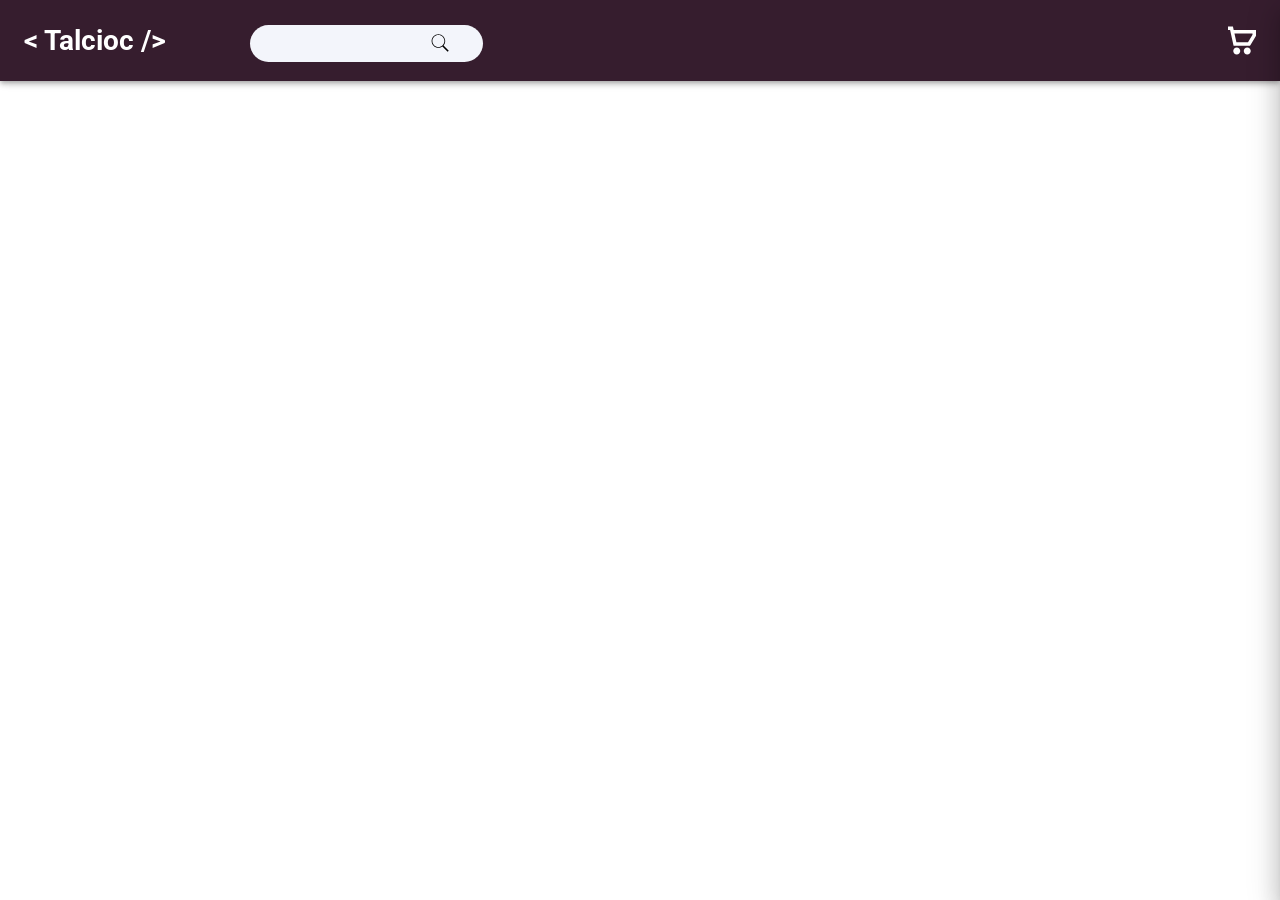
<file: index.html>
<!DOCTYPE html>
<html lang="en">
  <head>
    <meta charset="UTF-8" />
    <meta http-equiv="X-UA-Compatible" content="IE=edge" />
    <meta name="viewport" content="width=device-width, initial-scale=1.0" />
    <title>E-Commerce App</title>
    <link rel="preconnect" href="https://fonts.googleapis.com" />
    <link rel="preconnect" href="https://fonts.gstatic.com" crossorigin />
    <link
      href="https://fonts.googleapis.com/css2?family=Roboto:wght@400;500;700&display=swap"
      rel="stylesheet"
    />
    <link rel="stylesheet" href="./style.css" />
  </head>
  <body>
    <!-- Navbar -->
    <nav class="navbar">
      <div class="section-container navbar-container">
        <h3 class = "main-title">&lt Talcioc /&gt</h3>
        <img src="./images/cart.svg" alt="shopping cart icon" />
        <span class="cart-badge">0</span>
      </div>

        <input class="input-navbar-container" type="text" spellcheck="false" />
        <img class = "search-icon" src="./images/search-magnifier.svg" alt="">
 
    </nav>

    <div class="navbar-placeholder"></div>

    <!-- Sidebar -->
    <div class="sidebar">
      <h2>Your Shopping Cart</h2>
      <div class="cart-products-container"></div>
      <p class="default-paragraph-sidebar">No items in cart</p>
      <h4 class="main-total">Total: $0.00</h4>
    </div>

    <!-- Overlay -->
    <div class="overlay"></div>

    <!-- Product Cards -->
    <div class="product-cards-container section-container">
      <!-- 
            <div>
                <div class="product-card-image"></div>
                <div>
                    <h2> Titlu </h2>
                    <p> Lorem ipsum dolor sit amet consectetur, adipisicing elit. Minus, odio. </p>
                    <p> $100 </p>
                </div>
                <button> ADD TO CART </button>
            </div> 
        -->
    </div>

    <script src="./script.js"></script>
  </body>
</html>
</file>
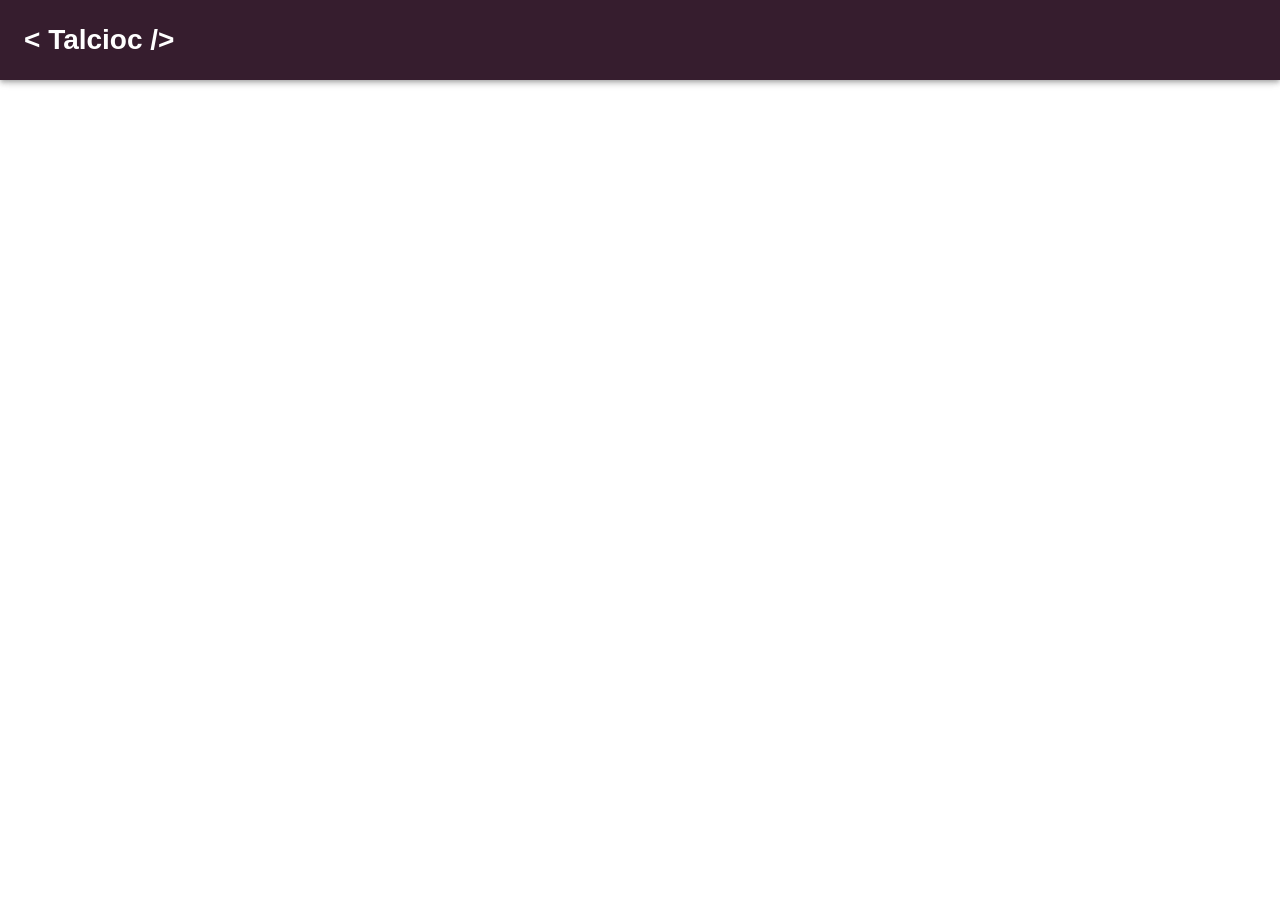
<file: product.html>
<!DOCTYPE html>
<html lang="en">
<head>
    <meta charset="UTF-8">
    <meta name="viewport" content="width=device-width, initial-scale=1.0">
    <title>Document</title>
    <link rel="stylesheet" href="./style.css">
</head>
<body>
    <nav class="navbar">
        <div class="section-container navbar-container">
          <h3 class = "main-title">&lt Talcioc /&gt</h3>
        </div>
    </nav>
        <div class="navbar-placeholder"></div>
    <div class="product-details"></div>
    <script src="./product.js"></script>
</body>
</html>
</file>
<file: style.css>
* {
  margin: 0px;
  padding: 0px;
  border: none;
  font-family: "Roboto", sans-serif;
}

:root {
  --white: #ffffff;
  --black: #050e26;
  --darkPurple: #361d2e;
  --lightPurple: #7a3a66;
  --borderGray: #c3c7cf;
  --backgroundGray: #f3f5fb;
  --textGray: #878b99;
  --green: #90ab90;
}

/* ---------- BREAKPOINTS ---------- */
/* 
    - 640px
    - 768px
    - 1024px
    - 1280px
    - 1536px
*/

body {
  position: relative;
}

/* Common */
.section-container {
  max-width: 1400px;
  margin-left: auto;
  margin-right: auto;
}

/* Navbar */
.navbar-placeholder {
  height: 81px;
}

.navbar {
  position: fixed;
  width: calc(100% - 48px);
  background-color: var(--darkPurple);
  padding: 24px;
  box-shadow: 0px 2px 4px -1px rgba(0, 0, 0, 0.2),
    0px 4px 5px 0px rgba(0, 0, 0, 0.14), 0px 1px 10px 0px rgba(0, 0, 0, 0.12);
}

.navbar-container {
  display: flex;
  justify-content: space-between;
}

.navbar h3 {
  color: var(--white);
  font-size: 28px;
}

.input-navbar-container {
  border-radius: 25px;
  padding: 15px;
  text-align: center;
  height: 7px;
  outline-color: #ffffff;
  font-size: 16px;
  background-color: var(--backgroundGray);

  position: absolute;
  left: 250px;
  top: 25px;
}

.search-icon {
  position: absolute;
  height: 20px;
  left: 430px;
  top: 33px;
}

.search-icon:hover {
background-color: var(--borderGray);
background-size: cover;
border-radius: 50%;
}

.navbar img {
  cursor: pointer;
}

/* Sidebar */
.sidebar {
  position: fixed;
  top: 0px;
  right: 0px;
  background-color: var(--white);
  padding: 24px;
  width: 400px;
  height: calc(100vh - 48px);
  box-shadow: 0px 8px 10px -5px rgba(0, 0, 0, 0.2),
    0px 16px 24px 2px rgba(0, 0, 0, 0.14), 0px 6px 30px 5px rgba(0, 0, 0, 0.12);
  z-index: 100;
  transform: translateX(448px);

  transition-property: transform;
  transition-duration: 0.25s;
  h2 {
    margin-bottom: 17px;
  }

  h3 {
    margin: 17px 0px;
  }

  p {
    margin: 16px 0px;
  }

  span {
    margin: auto auto;
  }

  button {
    width: 50px;
    height: 30px;
    color: white;
    font-size: 18px;
    cursor: pointer;
    background-color: var(--lightPurple);
    border: solid;
    border-width: 2px;
    border-radius: 5px;
    transition: background-color 0.25s;
  }

  button:hover {
    background-color: var(--darkPurple);
  }
}

.cart-badge {
  position: absolute;
  top: 10px;
  right: 9px;
  background-color: red;
  color: white;
  border-radius: 50%;
  padding: 4px 8px;
  font-size: 0.8em;
  display: none;
}

/* Overlay */
.overlay {
  background-color: rgba(0, 0, 0, 0.4);
  position: absolute;
  top: 0px;
  left: 0px;
  width: 100%;
  height: 100%;
  display: none;
}

/* Product Cards */
.product-cards-container {
  padding: 24px;
  display: grid;
  row-gap: 24px;
  column-gap: 24px;
}

.product-card-container {
  box-shadow: 0px 0px 16px 0px rgba(0, 0, 0, 0.1);
  max-width: 400px;
  margin-left: auto;
  margin-right: auto;
  border-radius: 12px;
  overflow: hidden;
}

.product-card-image {
  height: 200px;
  background-position: center;
  background-size: cover;
}

.product-cart-image {
  width: 124px;
  height: 150px;
  background-position: center;
  background-size: cover;
  margin-left: 40px;
}

.product-card-content {
  padding: 16px;
  display: flex;
  flex-direction: column;
  gap: 8px;
}

.product-card-title {
  height: 48px;
  font-size: 20px;
  display: -webkit-box;
  -webkit-line-clamp: 2;
  -webkit-box-orient: vertical;
  overflow: hidden;
  text-overflow: ellipsis;
}

.product-card-description {
  color: var(--textGray);
  display: -webkit-box;
  -webkit-line-clamp: 3;
  -webkit-box-orient: vertical;
  overflow: hidden;
  text-overflow: ellipsis;
}

.product-card-price {
  color: var(--green);
  font-weight: 700;
  font-size: 18px;
  text-align: center;
}

.product-card-button {
  width: 100%;
  padding-top: 8px;
  padding-bottom: 8px;
  color: var(--white);
  background-color: var(--darkPurple);
  cursor: pointer;
  font-weight: 700;
  border-width: 2px;
  border-color: var(--darkPurple);
  border-style: solid;
  border-bottom-left-radius: 12px;
  border-bottom-right-radius: 12px;
  transition-property: background-color, color;
  transition-duration: 0.25s;
  z-index: 100;
}

.product-card-button:hover {
  background-color: var(--white);
  color: var(--darkPurple);
}

@media (max-width: 438px) {
  .navbar-container {
    img {
      width: 20;
      height: 20px;
    }
    input {
      max-width: 150px;
    }
  }
}

@media (min-width: 768px) {
  .product-cards-container {
    grid-template-columns: 1fr 1fr;
  }
}

@media (min-width: 1024px) {
  .product-cards-container {
    grid-template-columns: 1fr 1fr 1fr;
  }
}

@media (min-width: 1280px) {
  .product-cards-container {
    grid-template-columns: 1fr 1fr 1fr 1fr;
  }
}
</file>
